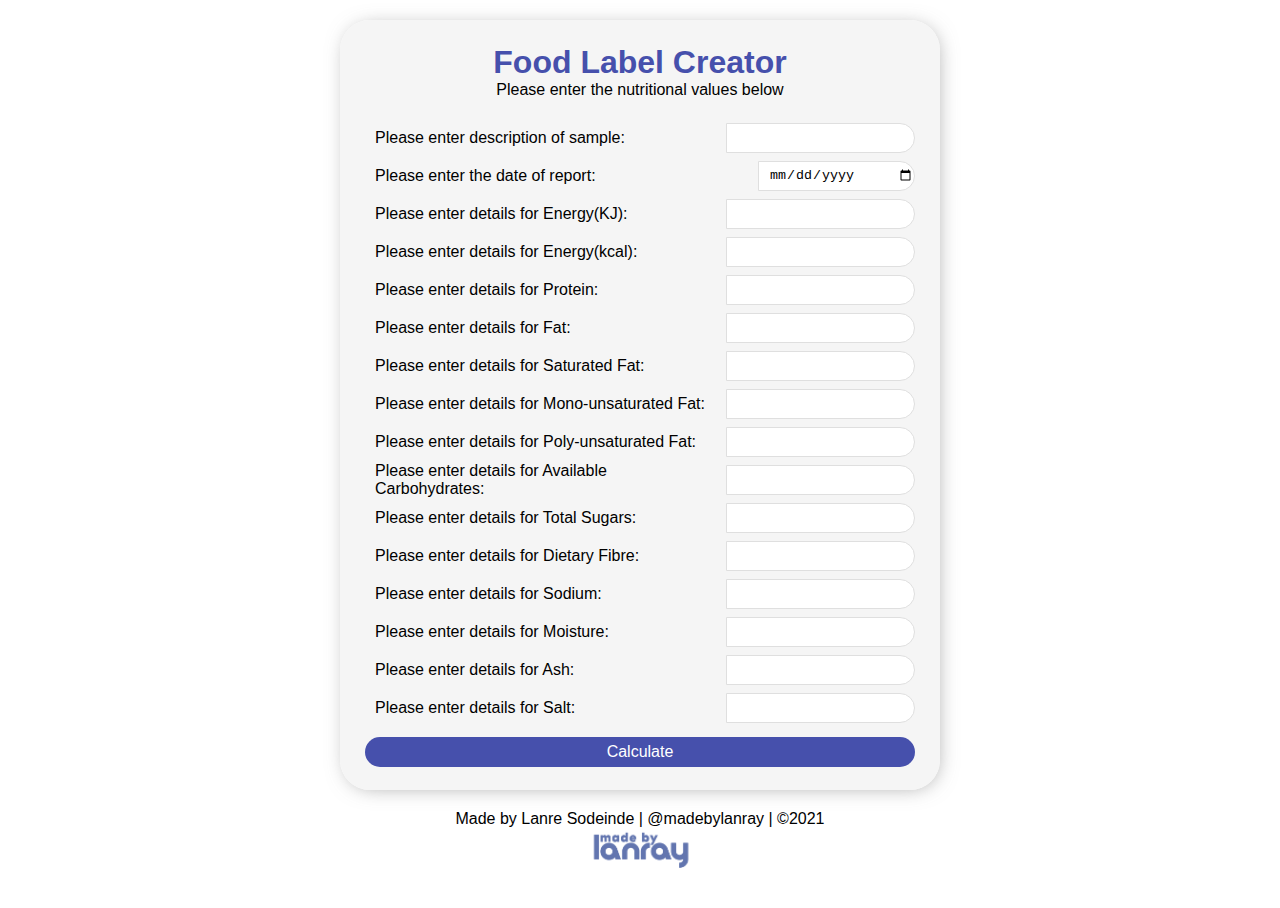
<file: index.html>
<!DOCTYPE html>
<html lang="en">
    <head>
        <title>Food Label Creator</title>
        <meta name="viewport" content="width=device-width, initial-scale=1.0, maximum-scale=1.0" />
        <link rel="stylesheet" href="styles.css">
        <link rel="icon" href="madebylanray logo v5 transparent blue text.png" />
        <script src="scripts/jquery.js"></script>
        <script src="scripts/script.js"></script>

    </head>

    <body>
        <div class="page-container">

            <div class="test-results-container">
                <div id="title">
                    <h1>Food Label Creator</h1>
                    <p>Please enter the nutritional values below</p>
                </div>
                <form>
                    <label for="name-of-client"> 
                        <p>
                            Please enter description of sample: 
                        </p>
                        <input id="name-of-client" type="text" />
                    </label>
                    <label for="date"> 
                        <p>
                            Please enter the date of report: 
                        </p>
                        <input id="date" type="date" />
                    </label>
                    <label for="energyKJ"> 
                        <p>
                            Please enter details for Energy(KJ): 
                        </p>
                        <input id="energyKJ" type="text" />
                    </label>

                    <label for="energyKcal"> 
                        <p>
                            Please enter details for Energy(kcal): 
                        </p>
                        <input id="energyKcal" type="text"/>
                    </label>

                    <label for="protein"> 
                        <p>
                            Please enter details for Protein: 
                        </p>
                        <input id="protein" type="text"/>
                    </label>

                    <label for="fat"> 
                        <p> 
                            Please enter details for Fat: 
                        </p>
                        
                        <input id="fat" type="text"/> 
                    </label>

                    <label for="saturated-fat"> 
                        <p>
                            Please enter details for Saturated Fat: 
                        </p>
                        <input id="saturated-fat" type="text"/>
                    </label>

                    <label for="mono-unsaturated-fat"> 
                        <p>
                            Please enter details for Mono-unsaturated Fat: 
                        </p>
                        <input id="mono-unsaturated-fat" type="text"/>
                    </label>

                    <label for="poly-unsaturated-fat"> 
                        <p>
                            Please enter details for Poly-unsaturated Fat: 
                        </p>
                        <input id="poly-unsaturated-fat" type="text"/>
                    </label>

                    <label for="carbohydrates"> 
                        <p>
                            Please enter details for Available Carbohydrates: 
                        </p>
                        
                        <input id="carbohydrates" type="text"/>
                    </label>

                    <label for="sugars"> 
                        <p>
                            Please enter details for Total Sugars:
                        </p>
                        <input id="sugars" type="text"/>
                    </label>

                    <label for="dietary-fibre"> 
                        <p>
                            Please enter details for Dietary Fibre:
                        </p>
                        <input id="dietary-fibre" type="text"/>
                    </label>

                    <label for="sodium"> 
                        <p>
                            Please enter details for Sodium:
                        </p>
                        <input id="sodium" type="text"/>
                    </label>

                    <label for="moisture"> 
                        <p>
                            Please enter details for Moisture:
                        </p>
                        <input id="moisture" type="text"/>
                    </label>

                    <label for="ash"> 
                        <p>
                            Please enter details for Ash:
                        </p>
                        <input id="ash" type="text"/>
                    </label>

                    <label for="salt"> 
                        <p>
                            Please enter details for Salt: 
                        </p>
                        <input id="salt" type="text"/>
                    </label>
                   
                </form>

                <button id="submit-button">Calculate</button>
            </div>


            <div class="print-header">
                <h3>TEST REPORT</h3>
                <p>Registered Consultant: <strong>Marketing Masters Consulting Limited  </strong> </p>
                <p>Pentrone House, 31 Church Street, Dagenham, RM10 9UR</p>
                <p>Report Contact: Tunde Sodeinde (info@marketingmastersuk.com)</p>
                <p id="description-of-sample">Description of sample:</p>
                <p id="date-of-report">Date of Report: </p>
            </div>

            <div class="print-test-results">
                <table>
                    <tr>
                        <th>Tests,Units,Reference</th>
                        <th>Results</th>
                    </tr>
                    <tr>
                        <td>Energy Values, kCal/kJ per 100g,A20</td>
                        <td id="print-energy"></td>
                    </tr>
                    <tr>
                        <td>Protein (Nx6.25), g/100g,A24</td>
                        <td id="print-protein"></td>
                    </tr>
                    <tr>
                        <td>Fat, g/100g,A14</td>
                        <td id="print-fat"></td>
                    </tr>
                    <tr>
                        <td>Saturated Fat, g/100g,A19</td>
                        <td id="print-saturated-fat"></td>
                    </tr>
                    <tr>
                        <td>Mono-unsaturated Fat,g/100g,A19</td>
                        <td id="print-mono-unsaturated-fat"></td>
                    </tr>
                    <tr>
                        <td>Poly-unsaturated Fat,g/100g,A19</td>
                        <td id="print-poly-unsaturated-fat"></td>
                    </tr>
                    <tr>
                        <td>Available Carbohydrate,g/100g,A20</td>
                        <td id="print-carbohydrates"></td>
                    </tr>
                    <tr>
                        <td>Total Sugars, g/100g,A22</td>
                        <td id="print-sugars"></td>
                    </tr>
                    <tr>
                        <td>Dietary Fibre AOAC,g/100g,A17</td>
                        <td id="print-dietary-fibre" ></td>
                    </tr>
                    <tr>
                        <td>Sodium,mg/100g,A16</td>
                        <td id="print-sodium"></td>
                    </tr>
                    <tr>
                        <td>Moisture, g/100g,A2</td>
                        <td id="print-moisture"></td>
                    </tr>
                    <tr>
                        <td>Ash, g/100g,A3</td>
                        <td id="print-ash"></td>
                    </tr>
                    <tr>
                        <td>Salt (Calculated, Sodium x 2.5), g/100g, A16</td>
                        <td id="print-salt"></td>
                    </tr>
                </table>

            </div>

            <div id="calculated-results-container"> 
                <div class="back-of-pack-container">
                    <div class="back-of-pack-information-title">
                        <h1>Back of pack information</h1>
                    </div>
                    
                    <div id="bop-title" > 
                        <p><strong>Nutritional information</strong></p>
                        <p>Typical values per 100g</p>
                    </div>
                    <div class="bop-row" id="energy-row"> 
                        <div class="bop-column">Energy value</div>
                        <div class="bop-column">
                            <p id="bop-energyKJ"></p>
                            <p id="bop-energyKcal"></p>
                         </div>
                    </div>
                    <div class="bop-row" id="fat-row"> 
                        <div class="bop-column">
                            <p>Fat</p>
                            <p>of which saturates</p>
                        </div>
                        <div class="bop-column">
                            <p id="bop-fat"></p>
                            <p id="bop-saturates"></p> 
                        </div>
                    </div>
                    <div class="bop-row" id="carbohydrates-row"> 
                        <div class="bop-column"> 
                            <p>Carbohydrates</p>
                            <p>of which sugars</p>
                        </div>
                        <div class="bop-column">
                            <p id="bop-carbohydrates"></p> 
                            <p id="bop-sugars"></p>    
                        </div>
                    </div>
                    <div class="bop-row"> 
                        <div class="bop-column"> <p>Protein</p></div>
                        <div class="bop-column">
                            <p id="bop-protein"></p>    
                        </div>
                    </div>
                    <div class="bop-row"> 
                        <div class="bop-column"> <p>Salt</p></div>
                        <div class="bop-column">
                            <p id="bop-salt"></p>    
                        </div>
                    </div>
    
                </div>
    
                <div class="front-of-pack-container">
                    <h1> Front of pack information</h1>
                    <div class="front-of-pack">
                        <div id="fop-energy" class="front-of-pack-box" >
                            <p>Energy</p>
                            <p id="fop-KJ">0KJ</p>
                            <p id="fop-Kcal">0Kcal</p>
                            
                            <p id= "fop-energy-percentage"></p>
                        </div>
                        <div class="front-of-pack-box">
                            <p>Fat</p>
                            <div id="fat-colour" class="colour">
                                <p id="fop-fat">0g</p>
                            </div>
                            <p id="fop-fat-percentage">0%</p>
                        </div>
                        <div class="front-of-pack-box">
                            <p>Saturates</p>
                            <div id="saturates-colour" class="colour">
                                <p id="fop-saturated-fat">0g</p>
                            </div>
                            <p id="fop-saturated-fat-percentage">0%</p>
                        </div>
                        <div class="front-of-pack-box">
                            <p>Sugars</p>
                            <div id="sugars-colour" class="colour">
                                <p id="fop-sugars">0g</p>
                            </div>
                            <p id="fop-sugars-percentage">0%</p>
                        </div>
                        <div class="front-of-pack-box">
                            <p>Salt</p>
                            <div id="salt-colour" class="colour">
                                <p id="fop-salt">0g</p>
                            </div>
                            <p id="fop-salt-percentage">0%</p>
                        </div>
                        
                    </div>
                    <div class="typical-values-notice">
                        <p>Typical values (as sold) per 100g: </p><p id="typical-values">0KJ / 0Kcal </p>
                    </div>
                    
                </div>
    
            </div>

            <div class="print-legal-footer">
                <p id="reviewed-by">Results Reviewed and Authorised By: <img id="signature" src="signature.png"/> <br/>
                    <strong> Christopher Murgatroyd MChem. HEAD OF PROJECTS AND ANALYTICS </strong> </p> 
                  
                   
                <p>The results detailed on this report relate only to the items tested. The samples detailed on this report were considered to be in a satisfactory condition on receipt, unless otherwise stated.Tests marked '#' in this report are not included in the UKAS accreditation of the laboratory. Tests marked '*' were tested according to the ISO 17025 standard by a subcontract laboratory. Tests marked '**' were tested using a non-accredited method at a subcontract laboratory. Opinions and interpretations contained herein are outside the scope of UKAS accreditation. Calculations of energy values are performed according to Regulation (EU) No 1169/2011 that takes into account contribution from dietary fibre where requested. Unless reported, alcohol, polyols and organic acids have not been considered in the energy calculation. Calculations of meat content are performed according to Meat Product Regulations 2003 (amended 2008) and are not applicable to QUID regulations. Meat contents are corrected for cereal fillers where known to be added, but are not corrected for other sources of protein including; soya; caseinate; milk powder and non-meat sources of fat. Meat content may be an overestimate if connective tissue analysis is not requested. '&lt; ' means less than.' &gt;' means greater than.' ND' means not detected.</p>
            </div>


        </div>

       <div id="footer">
           <p> Made by Lanre Sodeinde | @madebylanray | ©2021 </p>
           <img id="logo" src="madebylanray logo v5 transparent blue text.png" />
       </div>
    </body>
</html>
</file>
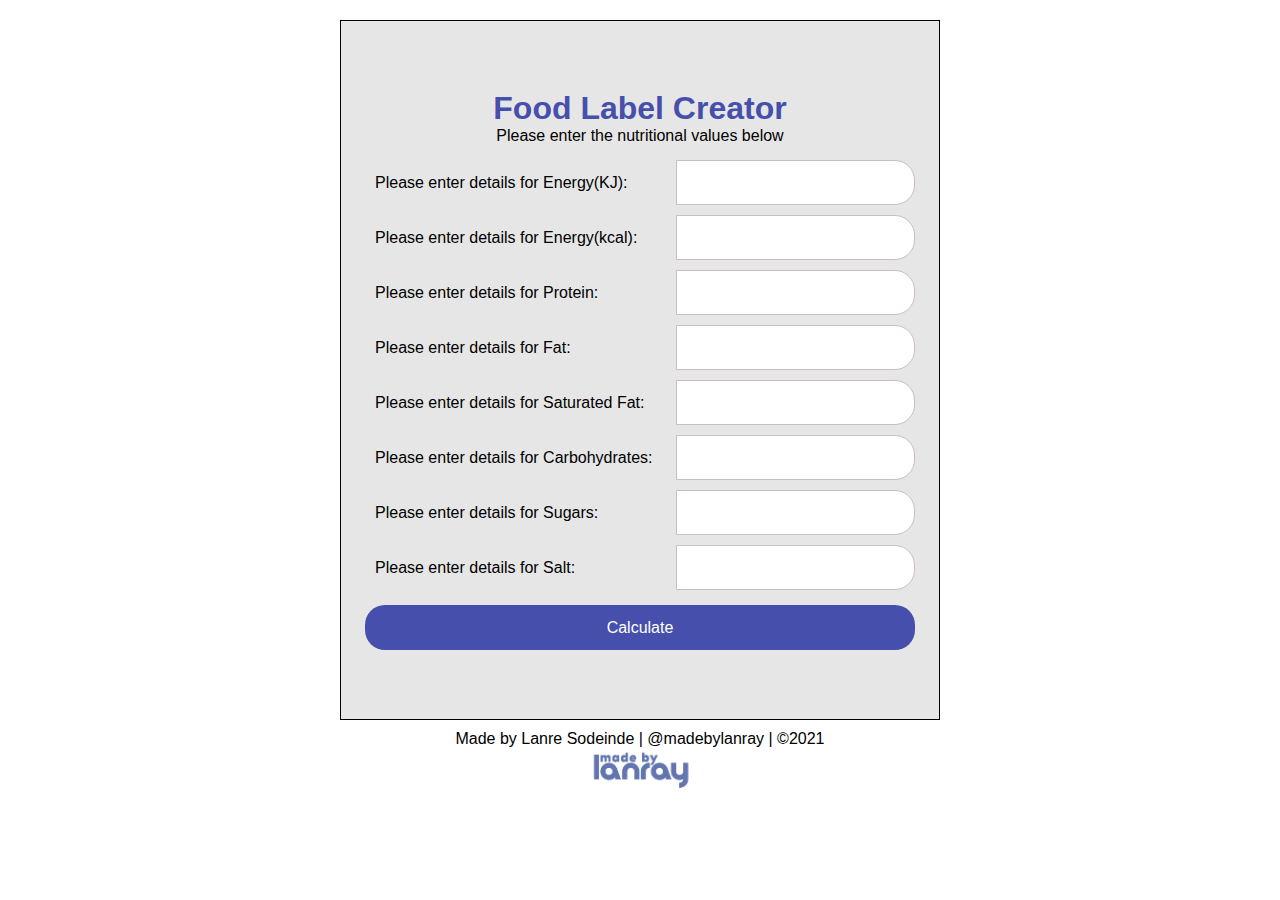
<file: food-labelling.html>
<!DOCTYPE html>
<html lang="en">
    <head>
        <title>Food Label Creator</title>
        <link rel="stylesheet" href="food-labelling.css">
        <script src="scripts/jquery.js"></script>
        <script src="scripts/script.js"></script>

    </head>

    <body>
        <div class="page-container">

            <div class="test-results-container">
                <div id="title">
                    <h1>Food Label Creator</h1>
                    <p>Please enter the nutritional values below</p>
                </div>
                <form>
                    <label for="energyKJ"> 
                        <p>
                            Please enter details for Energy(KJ): 
                        </p>
                        <input id="energyKJ" type="text"/>
                    </label>

                    <label for="energyKcal"> 
                        <p>
                            Please enter details for Energy(kcal): 
                        </p>
                        <input id="energyKcal" type="text"/>
                    </label>

                    <label for="protein"> 
                        <p>
                            Please enter details for Protein: 
                        </p>
                        <input id="protein" type="text"/>
                    </label>

                    <label for="fat"> 
                        <p> 
                            Please enter details for Fat: 
                        </p>
                        
                        <input id="fat" for="food_labelling"/> 
                    </label>

                    <label for="saturated-fat"> 
                        <p>
                            Please enter details for Saturated Fat: 
                        </p>
                        <input id="saturated-fat" type="text"/>
                    </label>

                    <label for="carbohydrates"> 
                        <p>
                            Please enter details for Carbohydrates: 
                        </p>
                        
                        <input id="carbohydrates" type="text"/>
                    </label>

                    <label for="sugars"> 
                        <p>
                            Please enter details for Sugars:
                        </p>
                        <input id="sugars" type="text"/>
                    </label>

                    <label for="salt"> 
                        <p>
                            Please enter details for Salt: 
                        </p>
                        <input id="salt" type="text"/>
                    </label>
                   
                </form>

                <button id="submit-button">Calculate</button>
            </div>



            <div id="calculated-results-container"> 
                <div class="back-of-pack-container">
                    <div class="back-of-pack-information-title">
                        <h1>Back of pack information</h1>
                    </div>
                    
                    <div id="bop-title" > 
                        <p><strong>Nutritional information</strong></p>
                        <p>Typical values per 100g</p>
                    </div>
                    <div class="bop-row"> 
                        <div class="bop-column">Energy value</div>
                        <div class="bop-column">
                            <p id="bop-energyKJ"></p>
                            <p id="bop-energyKcal"></p>
                         </div>
                    </div>
                    <div class="bop-row"> 
                        <div class="bop-column">Fat </div>
                        <div class="bop-column">
                            <p id="bop-fat"></p>
                        </div>
                    </div>
                    <div class="bop-row"> 
                        <div class="bop-column"> <p>of which saturates</p></div>
                        <div class="bop-column">
                            <p id="bop-saturates"></p>    
                        </div>
                    </div>
                    <div class="bop-row"> 
                        <div class="bop-column"> <p>Carbohydrates</p></div>
                        <div class="bop-column">
                            <p id="bop-carbohydrates"></p>    
                        </div>
                    </div>
                    <div class="bop-row"> 
                        <div class="bop-column"> <p>Protein</p></div>
                        <div class="bop-column">
                            <p id="bop-protein"></p>    
                        </div>
                    </div>
                    <div class="bop-row"> 
                        <div class="bop-column"> <p>Salt</p></div>
                        <div class="bop-column">
                            <p id="bop-salt"></p>    
                        </div>
                    </div>
    
                </div>
    
                <div class="front-of-pack-container">
                    <h1> Front of pack information</h1>
                    <div class="front-of-pack">
                        <div id="fop-energy" class="front-of-pack-box" >
                            <p>Energy</p>
                            <p id="fop-KJ">0KJ</p>
                            <p id="fop-Kcal">0Kcal</p>
                            
                            <p id= "fop-energy-percentage"></p>
                        </div>
                        <div class="front-of-pack-box">
                            <p>Fat</p>
                            <div id="fat-colour" class="colour">
                                <p id="fop-fat">0g</p>
                            </div>
                            <p id="fop-fat-percentage">0%</p>
                        </div>
                        <div class="front-of-pack-box">
                            <p>Saturates</p>
                            <div id="saturates-colour" class="colour">
                                <p id="fop-saturated-fat">0g</p>
                            </div>
                            <p id="fop-saturated-fat-percentage">0%</p>
                        </div>
                        <div class="front-of-pack-box">
                            <p>Sugars</p>
                            <div id="sugars-colour" class="colour">
                                <p id="fop-sugars">0g</p>
                            </div>
                            <p id="fop-sugars-percentage">0%</p>
                        </div>
                        <div class="front-of-pack-box">
                            <p>Salt</p>
                            <div id="salt-colour" class="colour">
                                <p id="fop-salt">0g</p>
                            </div>
                            <p id="fop-salt-percentage">0%</p>
                        </div>
                        
                    </div>
                    <div class="typical-values-notice">
                        <p>Typical values (as sold) per 100g: </p><p id="typical-values">0KJ / 0Kcal </p>
                    </div>
                    
                </div>
    
            </div>


        </div>

       <div id="footer">
           <p> Made by Lanre Sodeinde | @madebylanray | ©2021 </p>
           <img id="logo" src="madebylanray logo v5 transparent blue text.png" />
       </div>
    </body>
</html>
</file>
<file: styles.css>
* {
  margin: 0px;
  padding: 0px;
  box-sizing: border-box;
}

body {
  font-family: Avenir, Arial, Helvetica, sans-serif;
  height: 100%;
  display: flex;
  flex-direction: column;
  align-items: center;
  justify-content: center;
}

/* Test results entry */
.page-container {
  display: flex;
  flex-direction: row;
  align-items: center;
  justify-content: center;
  height: 100%;
}

.test-results-container {
  display: flex;
  flex-direction: column;
  align-items: center;
  height: 770px;
  width: 600px;
  justify-content: center;
  background-color: rgba(243, 243, 243, 0.856);
  border-radius: 30px;
  box-shadow: 2px 2px 20px -5px rgba(139, 139, 139, 0.781);
  padding: 20px;
  margin-top: 20px;
  z-index: 0;
}

#title {
  display: flex;
  flex-direction: column;
  align-items: center;
  justify-items: center;
  margin-bottom: 20px;
}

#title h1 {
  color: rgb(70, 80, 172);
}

form {
  display: flex;
  flex-direction: column;
}

label {
  display: flex;
  align-items: center;
  height: 28px;
  width: 550px;
  border-radius: 20px;
  margin: 5px;
}

label p {
  padding-left: 10px;
  width: 700px;
}

input {
  width: 200px;
  height: 30px;
  padding-left: 10px;
  border: 1px solid rgb(223, 223, 223);
  background-color: rgb(255, 255, 255);
  border-radius: 0px 20px 20px 0px;
  margin-left: 10px;
}

#date {
  width: 280px;
}

input::-webkit-outer-spin-button,
input::-webkit-inner-spin-button {
  -webkit-appearance: none;
  margin: 0;
}

/* Firefox */
input[type="number"] {
  -moz-appearance: textfield;
}

button {
  background-color: rgb(70, 80, 172);
  height: 30px;
  width: 550px;
  border: none;
  color: white;
  margin-top: 10px;
  border-radius: 20px;
  font-size: 16px;
}

button:hover {
  cursor: pointer;
}

/* FRONT OF PACK INFORMATION */
#calculated-results-container {
  height: 700px;
  margin-top: 20px;
  display: none;
}

.front-of-pack-container {
  display: flex;
  flex-direction: column;
  align-items: center;
  justify-content: center;
  height: 300px;
  width: 500px;
  background-color: white;
  padding: 26px;
  border: 1px solid black;
  display: none;
  text-align: center;
}

.front-of-pack {
  display: flex;
  align-items: center;
  justify-content: center;
}

.front-of-pack-box > * {
  padding: 10px 0px;
}

.front-of-pack-box {
  display: flex;
  flex-direction: column;
  justify-content: center;
  align-items: center;
  width: 100px;
  height: 150px;
  border: 1px solid black;
}

#fop-energy > * {
  padding: 2px 0px;
}

.colour {
  display: flex;
  flex-direction: row;
  align-items: center;
  justify-content: center;
  width: 80px;
  height: 30px;
  background-color: gray;
}

.typical-values-notice {
  display: flex;
  flex-direction: row;
  justify-content: center;
  padding-top: 10px;
}

#typical-values {
  padding-left: 5px;
}

/* BACK OF BACK ROW */
.back-of-pack-container {
  display: flex;
  flex-direction: column;
  align-items: center;
  justify-content: center;
  display: none;
  height: 400px;
  width: 500px;
}

.back-of-pack-information-title {
  display: flex;
  justify-content: center;
  border: 1px solid black;
}

#bop-title {
  display: flex;
  flex-direction: column;
  border: 1px solid black;
  align-items: center;
  width: 100%;
}

.bop-row {
  display: flex;
  height: 50px;
  width: 500px;
}

.bop-row div:first-of-type {
  padding-left: 5px;
}

.bop-column {
  width: 250px;
  height: inherit;
  border: 1px solid black;
}

.bop-column:last-of-type p {
  padding-left: 5px;
}

#footer {
  margin-top: 10px;
  display: flex;
  flex-direction: column;
  align-items: center;
  justify-content: center;
  padding: 10px;
}

#logo {
  width: 120px;
  z-index: 1;
  margin: -40px;
}

.print-header {
  display: none;
}

.print-test-results {
  display: none;
  width: 100%;
}

.print-legal-footer {
  display: none;
}

/* PRINT STYLES */
@media print {
  body {
    font-size: 10px;
    font-family: Arial, Helvetica, sans-serif;
  }

  .page-container {
    height: inherit;
  }

  body {
    font-size: 12px;
  }
  .page-container {
    display: flex;
    flex-direction: column;
  }

  #calculated-results-container {
    height: 370px;
    width: 100%;
    margin-top: 5px;
  }

  /* BACK OF PACK PRINT STYLES */

  .back-of-pack-container {
    height: 210px;
    align-self: flex-starts;
  }

  .back-of-pack-information-title h1 {
    font-size: 14px;
  }

  .bop-row {
    height: 20px;
  }

  .bop-column {
    width: 50%;
  }

  #energy-row,
  #fat-row,
  #carbohydrates-row {
    height: 40px;
  }

  .front-of-pack-container {
    height: 150px;
    padding: 8px;
  }

  .front-of-pack-container h1 {
    font-size: 14px;
  }

  .typical-values-notice {
    padding-top: 5px;
  }

  .front-of-pack-box {
    height: 90px;
  }

  .test-results-container {
    display: none;
  }

  .back-of-pack-container {
    display: flex;
  }

  .front-of-pack-container {
    display: flex;
  }

  .print-header {
    width: 100%;
    display: flex;
    flex-direction: column;
    align-items: flex-start;
  }

  .print-header h3 {
    font-size: 16px;
    align-self: center;
    text-decoration: underline;
  }

  .print-header p {
    height: 16px;
  }

  .print-test-results {
    display: flex;
    margin-top: 5px;
  }

  .print-test-results tr {
    font-size: 12px;
    height: 20px;
  }

  .print-test-results th {
    font-size: 16px;
    text-align: left;
    width: 400px;
    text-decoration: underline;
  }

  .print-legal-footer {
    display: flex;
    font-size: 10px;
    flex-direction: column;
  }

  #reviewed-by {
    padding-bottom: 5px;
  }

  #signature {
    width: 100px;
  }

  #footer {
    display: none;
  }
}

/* STYLES FOR MOBILE VIEW */
@media screen and (max-width: 375px) {
  .page-container {
    font-size: 12px;
    display: flex;
    flex-direction: column;
    width: 370px;
  }

  .test-results-container {
    width: 370px;
    height: 620px;
  }

  label {
    width: 360px;
    height: 20px;
  }

  input {
    height: 20px;
    width: 100px;
  }

  button {
    margin-top: 10px;
    width: 350px;
    height: 30px;
    font-size: 12px;
  }

  /* Front of pack */

  #calculated-results-container {
    height: 600px;
    width: 370px;
    border: 1px solid black;
  }

  .front-of-pack-container {
    width: 370px;
    height: 200px;
  }

  .front-of-pack-box {
    width: 80px;
    height: 100px;
  }

  .colour {
    width: 50px;
  }

  /* Back of pack container */
  .back-of-pack-container {
    width: 370px;
  }

  .bop-row {
    width: 100%;
  }

  #footer {
    font-size: 12px;
  }
}
</file>
<file: food-labelling.css>
*{
    margin: 0px;
    padding: 0px;
    box-sizing: border-box;
}

body{
    font-family: Avenir, Arial, Helvetica, sans-serif;
    height: 100%;
    display: flex;
    flex-direction: column;
    align-items: center;justify-content: center;
}


/* Test results entry */
.page-container{
    display: flex;
    flex-direction: row;
    align-items: center;
    Justify-content: center;
    height: 100%;
}

.test-results-container{
    display: flex;
    flex-direction: column;
    align-items: center;
    height: 700px;
    width: 600px;
    justify-content: center;
    background-color: rgb(230, 230, 230);
    padding: 20px;
    border: 1px solid black;
    margin-top: 20px
}

#title{
    display: flex;
    flex-direction: column;
    align-items: center;
    justify-items: center;
    margin-bottom: 10px;
}
 #title h1{
     color: rgb(70, 80, 172);
 }


form{
    display: flex;
    flex-direction: column;
}

label{
    display: flex;
    align-items: center;
    height: 45px;
    width: 550px;
    border-radius: 20px;
    margin: 5px;
}

label p{
    padding-left: 10px;
    width: 700px;
}

input{
    width: inherit;
    height: 45px;
    padding-left: 10px;
    border: 1px solid rgb(204, 190, 190);
    background-color: rgb(255, 255, 255);
    border-radius: 0px 20px 20px 0px;
    margin-left: 10px;
}

button{
    background-color: rgb(70, 80, 172);
    height: 45px;
    width: 550px;
    border: none;
    color: white;
    margin-top: 10px;
    border-radius: 20px;
    font-size: 16px;
}


/* FRONT OF PACK INFORMATION */

#calculated-results-container{
    height: 700px;
    margin-top: 20px;
}

.front-of-pack-container{
    display: flex;
    flex-direction: column;
    align-items: center;
    justify-content: center;
    height:300px;
    width: 500px;
    background-color: white;
    padding: 20px;
    border: 1px solid black;
    display: none;
    text-align: center;

}

.front-of-pack{
    display: flex;
    align-items: center;
    justify-content: center;
}

.front-of-pack-box > *{
    padding: 10px 0px;
}

.front-of-pack-box{
    display: flex;
    flex-direction: column;
    justify-content:center;
    align-items: center;
    width: 100px;
    height: 150px;
    border: 1px solid black;
}

#fop-energy > *{
    padding: 2px 0px;
}

.colour{
    display: flex;
    flex-direction: row;
    align-items: center;
    justify-content: center;
    width: 80px;
    height: 30px;
    background-color: gray;
}

.typical-values-notice{
    display: flex;
    flex-direction: row;
    justify-content: center;
    padding-top: 10px;
}

#typical-values{
    padding-left: 5px;
}



/* BACK OF BACK ROW */
.back-of-pack-container{
    display: flex;
    flex-direction: column;
    align-items: center;
    justify-content: center;
    display: none;
    height: 400px;
    width: 500px;
}

.back-of-pack-information-title{
    display: flex;
    justify-content: center;
    border: 1px solid black;
}

#bop-title{
    display: flex;
    flex-direction: column;
    border: 1px solid black;
    align-items: center;
    width: 100%;;
}

.bop-row{
    display: flex;
    height: 50px;
    width: 500px;
}

.bop-row div:first-of-type{
    padding-left: 5px;
}

.bop-column{
    width: 250px;
    height: inherit;
    border: 1px solid black;
}

.bop-column:last-of-type p{
    padding-left: 5px;
}

#footer{
    display: flex;
    flex-direction: column;
    align-items: center;
    justify-content: center;
    padding: 10px;
}

#logo{
    width: 120px;
    z-index: 1;
    margin: -40px;
}



/* PRINT STYLES */
@media print{

    .test-results-container
    {
        display: none;
    }

    .back-of-pack-container
    {
        display: flex;
    }

    .front-of-pack-container{
        display: flex;
    }
}
</file>
